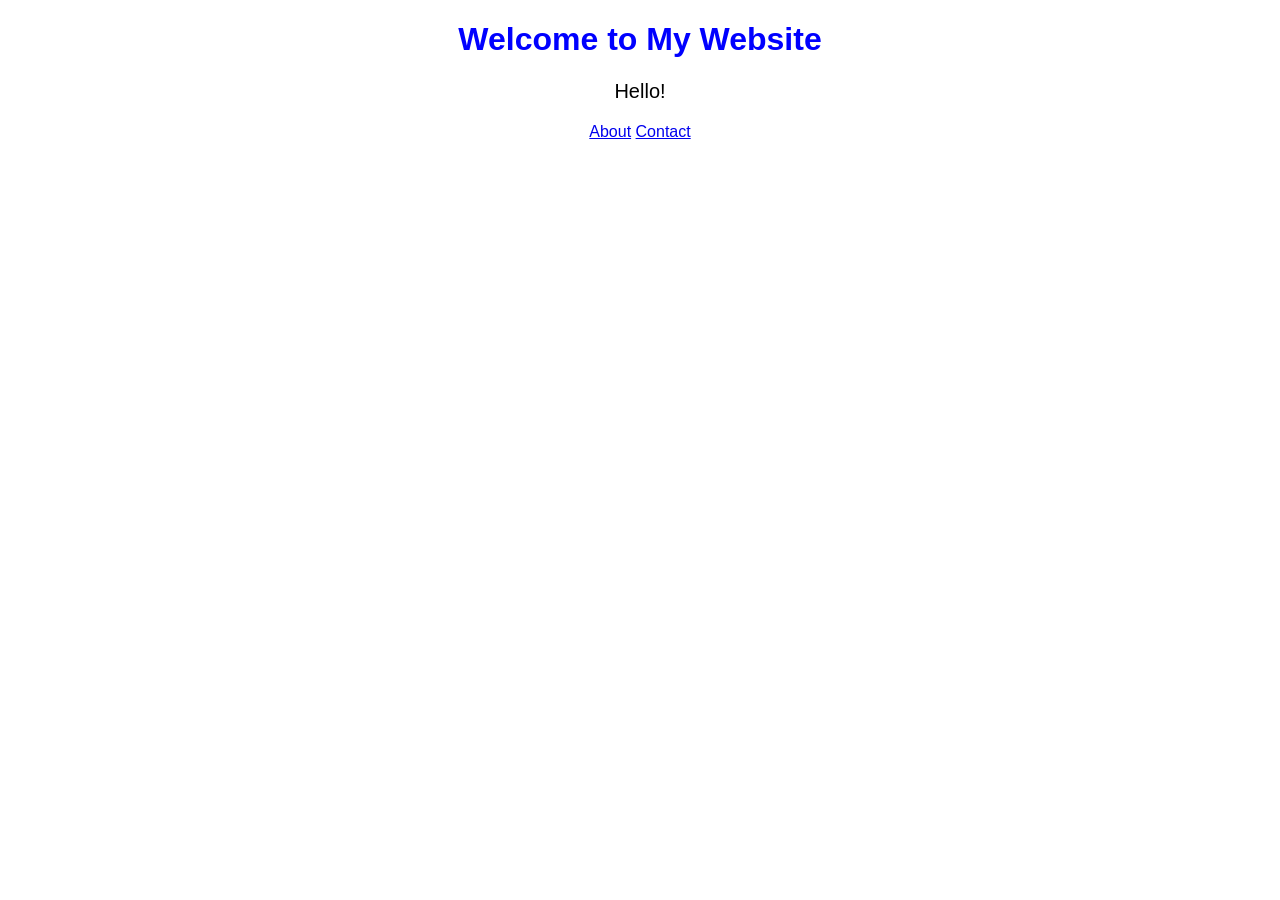
<file: Index.html>
<!DOCTYPE html>
<html>
<head>
    <title>My Website</title>
    <link rel="stylesheet" href="style.css">
</head>
<body>

    <h1>Welcome to My Website</h1>
    <p>Hello!</p>

    <script src="script.js"></script>
</body>
</html>
  <a href="about.html">About</a>
  <a href="contact.html">Contact</a>
</file>
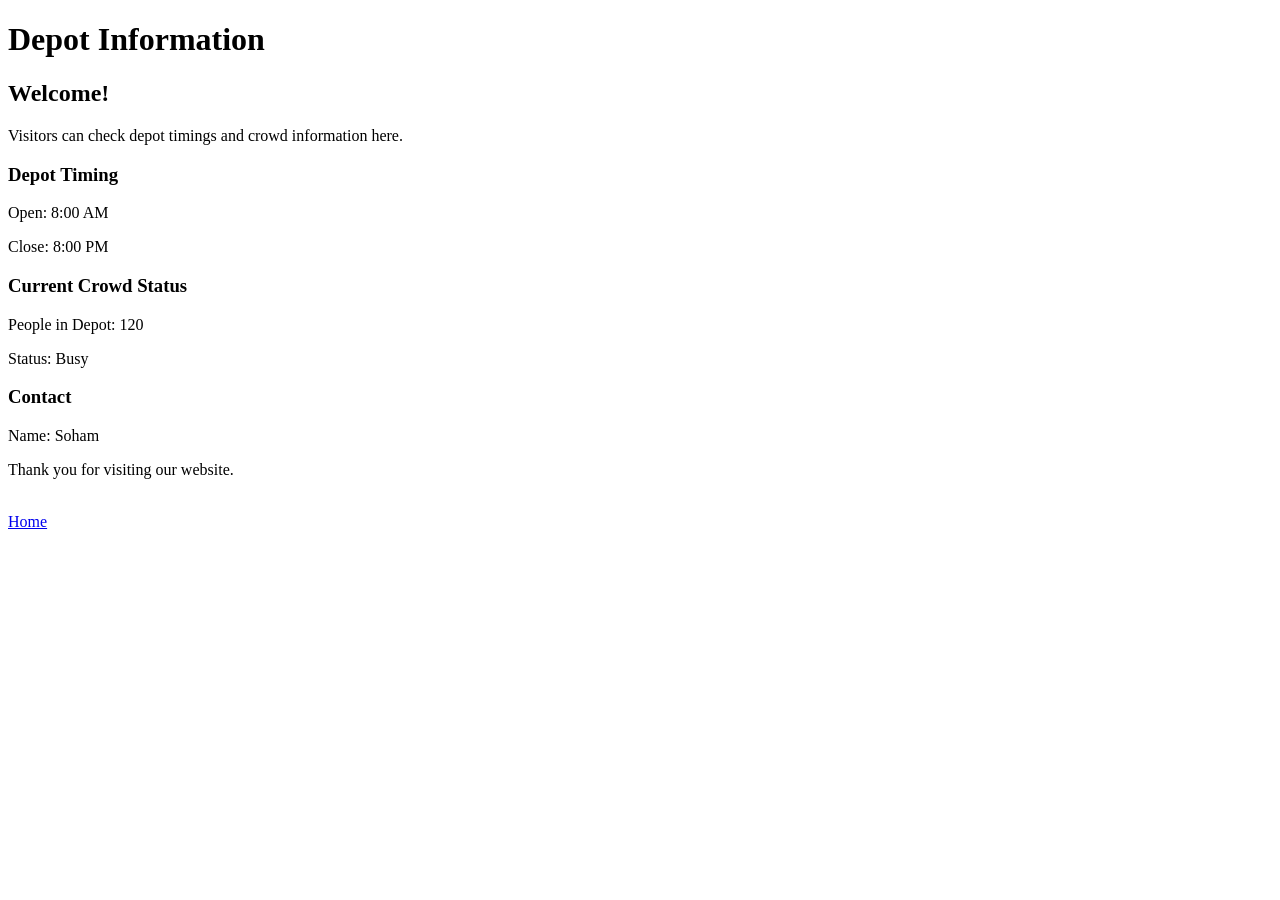
<file: contact.html>
<!DOCTYPE html>
<html>
<head>
    <title>Depot Information</title>
</head>
<body>

    <h1>Depot Information</h1>

    <h2>Welcome!</h2>

    <p>Visitors can check depot timings and crowd information here.</p>

    <h3>Depot Timing</h3>
    <p>Open: 8:00 AM</p>
    <p>Close: 8:00 PM</p>

    <h3>Current Crowd Status</h3>
    <p>People in Depot: 120</p>
    <p>Status: Busy</p>

    <h3>Contact</h3>
    <p>Name: Soham</p>
    <p>Thank you for visiting our website.</p>

    <br>
    <a href="index.html">Home</a>

</body>
</html>
</file>
<file: style.css>
body {
    font-family: Arial, sans-serif;
    text-align: center;
}

h1 {
    color: blue;
}

p {
    font-size: 20px;
}
</file>
